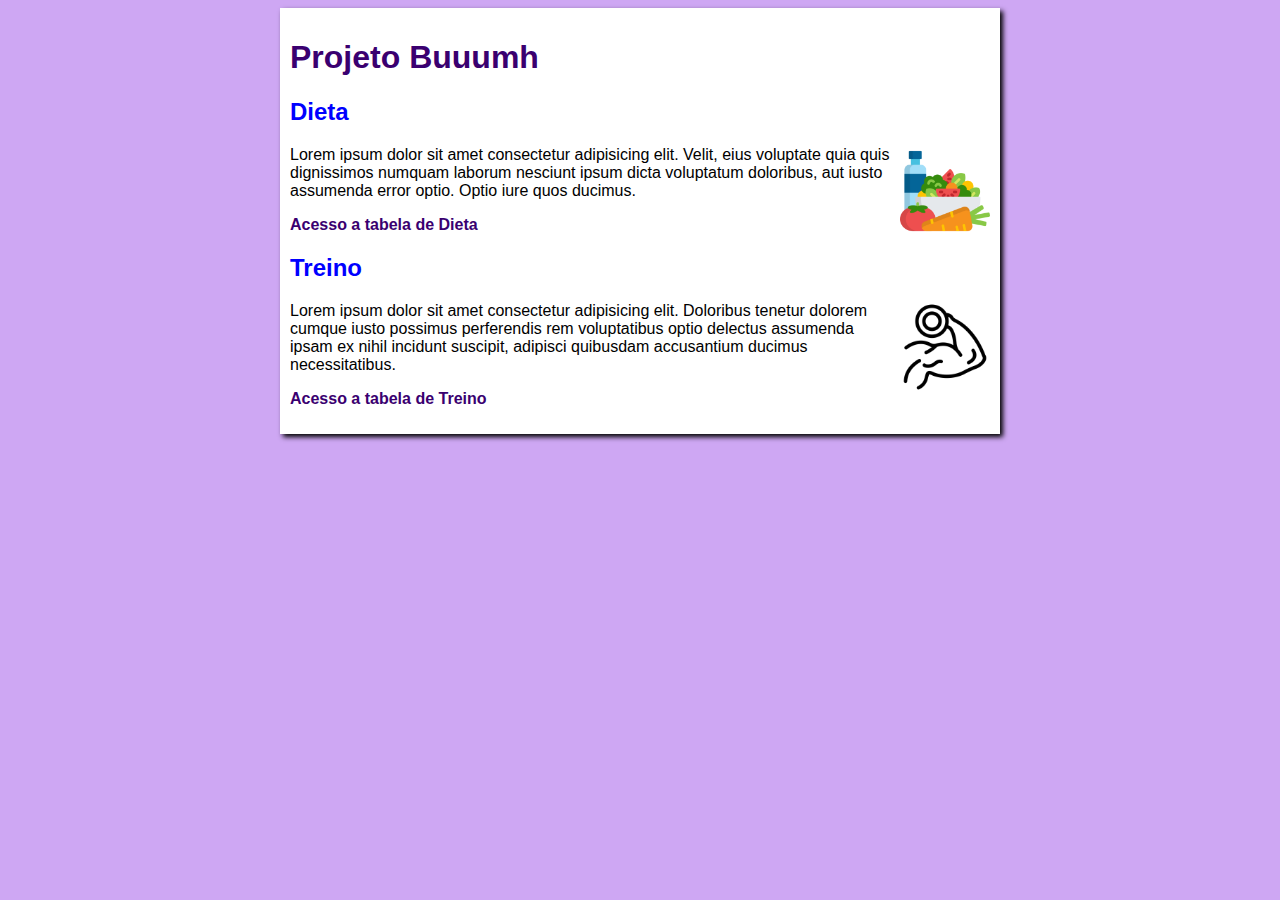
<file: index.html>
<!DOCTYPE html>
<html lang="pt-br">
<head>
    <meta charset="UTF-8">
    <meta name="viewport" content="width=device-width, initial-scale=1.0">
    <title>Projeto</title>
    <link rel="stylesheet" href="style.css">
</head>
<body>
    <main>
        <header>   
            <h1>Projeto Buuumh</h1>
        </header>
        <article>
            <h2>Dieta</h2>
            <img class="side" src="images/dieta-side.png" alt="Dieta">
            <p>Lorem ipsum dolor sit amet consectetur adipisicing elit. Velit, eius voluptate quia quis dignissimos numquam laborum nesciunt ipsum dicta voluptatum doloribus, aut iusto assumenda error optio. Optio iure quos ducimus.</p>
            <p><a href="dieta.html">Acesso a tabela de Dieta</a></p>
        </article>
        <article>
            <h2>Treino</h2>
            <img class="side" src="images/treino-side.png" alt="Treino">
            <p>Lorem ipsum dolor sit amet consectetur adipisicing elit. Doloribus tenetur dolorem cumque iusto possimus perferendis rem voluptatibus optio delectus assumenda ipsam ex nihil incidunt suscipit, adipisci quibusdam accusantium ducimus necessitatibus.</p>
            <p><a href="treino.html">Acesso a tabela de Treino</a></p>
        </article>
    </main>
</body>
</html>
</file>
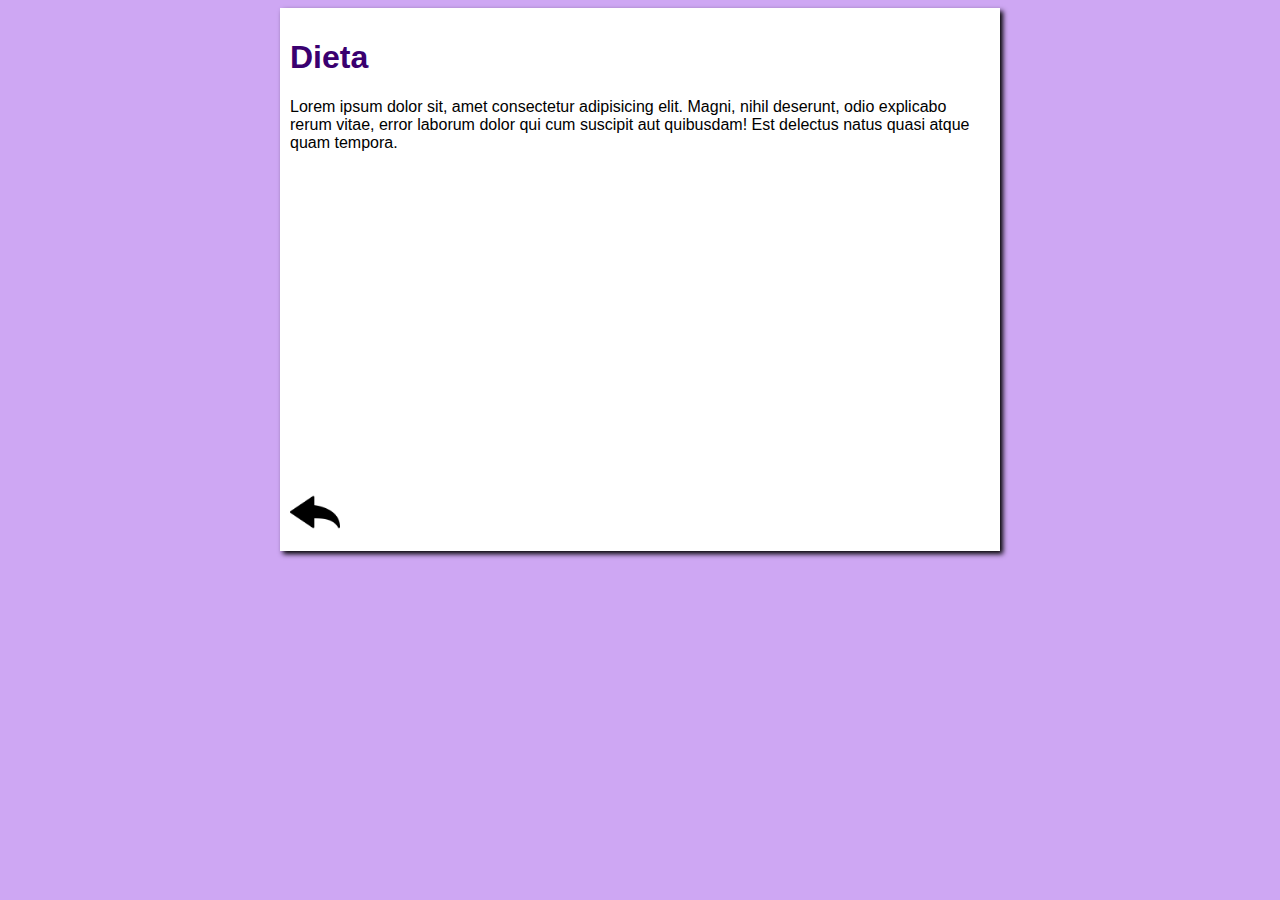
<file: dieta.html>
<!DOCTYPE html>
<html lang="pt-br">
<head>
    <meta charset="UTF-8">
    <meta name="viewport" content="width=device-width, initial-scale=1.0">
    <title>Dieta</title>
    <link rel="stylesheet" href="style.css">
</head>
<body>
    <main>
        <header>
            <h1>Dieta</h1>
        </header>
        <article>
            <p>Lorem ipsum dolor sit, amet consectetur adipisicing elit. Magni, nihil deserunt, odio explicabo rerum vitae, error laborum dolor qui cum suscipit aut quibusdam! Est delectus natus quasi atque quam tempora.</p>

            <iframe width="560" height="315" src="https://www.youtube.com/embed/_hV9TuLqc74?si=A0TdA_qZcw8rjLxk" title="YouTube video player" frameborder="0" allow="accelerometer; autoplay; clipboard-write; encrypted-media; gyroscope; picture-in-picture; web-share" allowfullscreen></iframe>
        </article>
        <a href="index.html"> <img class="back-btn" src="images/back-btn.png" alt="voltar"></a>
    </main>
    
</body>
</html>
</file>
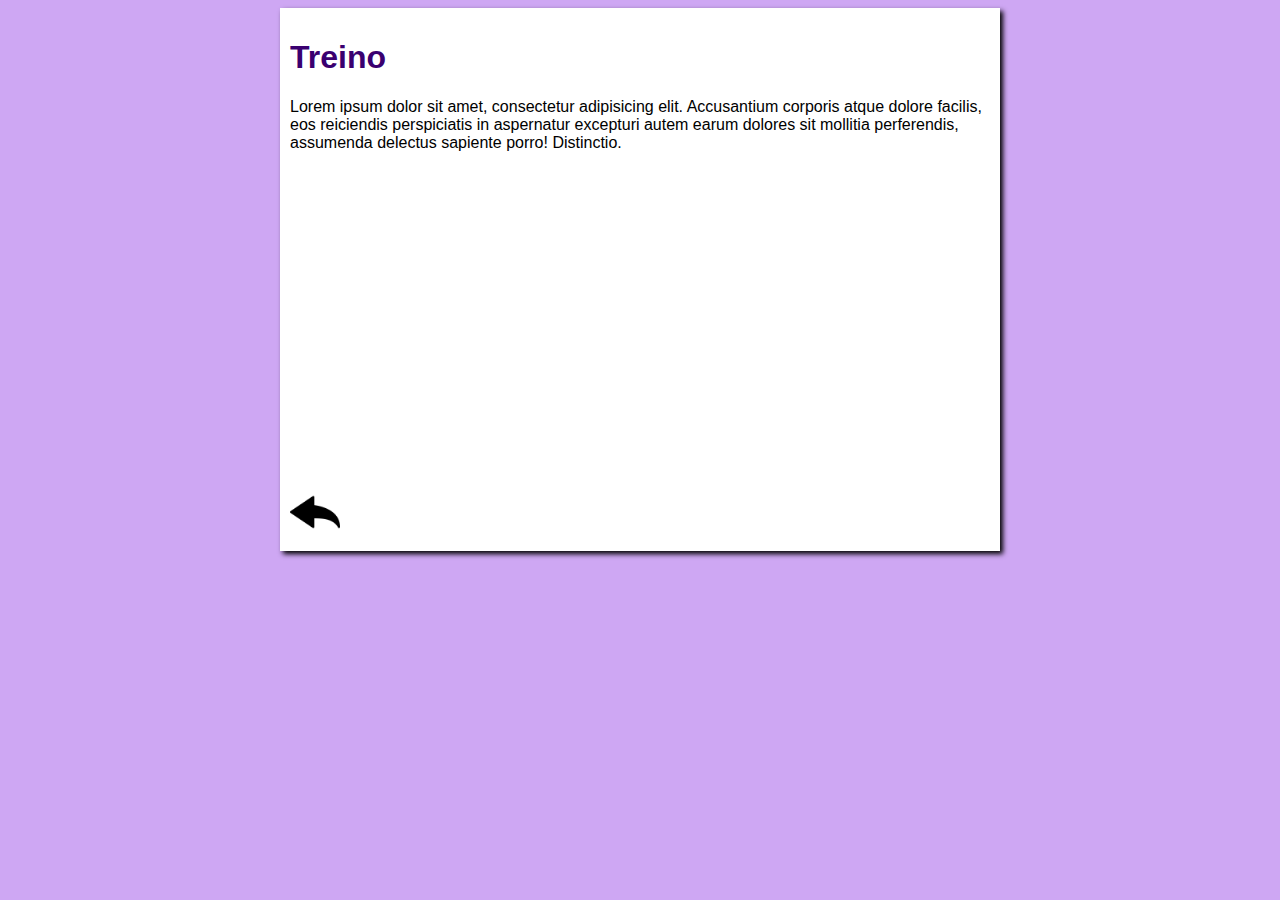
<file: treino.html>
<!DOCTYPE html>
<html lang="pt-br">
<head>
    <meta charset="UTF-8">
    <meta name="viewport" content="width=device-width, initial-scale=1.0">
    <title>Treino</title>
    <link rel="stylesheet" href="style.css">
</head>
<body>
    <main>
        <header>
            <h1>Treino</h1>
        </header>
        <aside>
            <p>Lorem ipsum dolor sit amet, consectetur adipisicing elit. Accusantium corporis atque dolore facilis, eos reiciendis perspiciatis in aspernatur excepturi autem earum dolores sit mollitia perferendis, assumenda delectus sapiente porro! Distinctio.</p>
            
            <iframe width="560" height="315" src="https://www.youtube.com/embed/5EXPweYs03k?si=-qQtYRff87_QvOAK" title="YouTube video player" frameborder="0" allow="accelerometer; autoplay; clipboard-write; encrypted-media; gyroscope; picture-in-picture; web-share" allowfullscreen></iframe>
        </aside>
        <a href="index.html"><img class="back-btn" src="images/back-btn.png" alt="voltar"></a>
    </main>
</body>
</html>
</file>
<file: style.css>
* {
    font-family: Arial, Helvetica, sans-serif;
    font-size: 16px;
}

body {
    background-color: rgb(206, 167, 243);
}

main {
    background-color: white;
    width: 700px;
    margin: auto;
    padding: 10px;
    box-shadow: 3px 3px 5px;
}

h1 {
    font-size: 2em;
    color: rgb(58, 0, 112);
}

h2 {
    font-size: 1.5em;
    color: blue;
}

img.side {
    max-width: 90px;
    float: right;
}

img.back-btn {
    max-width: 50px;
}

a {
    text-decoration: none;
    font-weight: bold;
    color: rgb(58, 0, 112);
}

a:hover {
    text-decoration: underline;
    color: blue;
}
</file>
